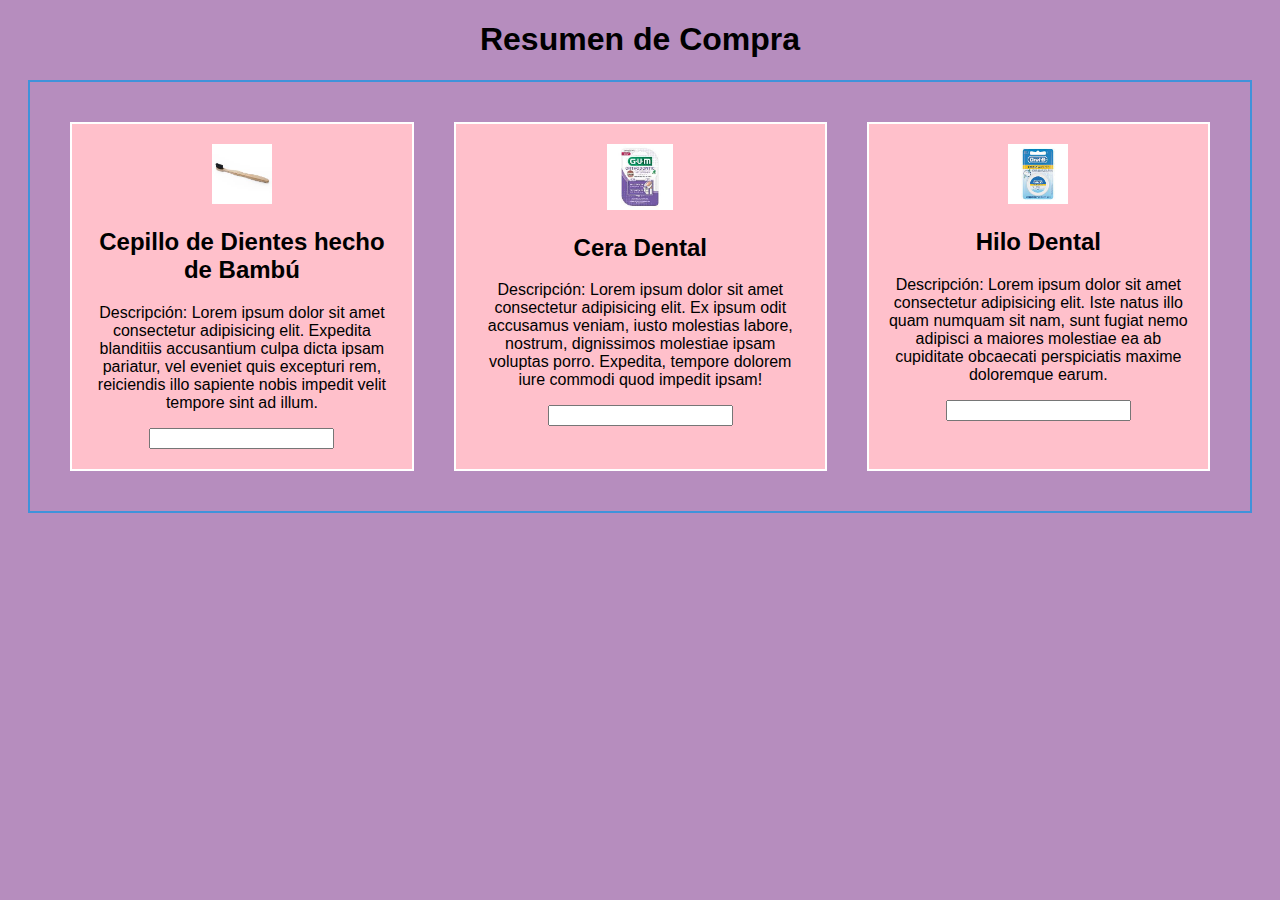
<file: index.html>
<!DOCTYPE html>
<html lang="en">

<head>
  <meta charset="UTF-8">
  <meta name="viewport" content="width=device-width, initial-scale=1.0">
  <link rel="stylesheet" href="./assets/styles/style.css">
  <title>Document</title>
</head>
<body>
  <h1 id="titulo-1">Resumen de Compra</h1>
  <!-- Botón para volver al inicio -->
  <!-- <button id="boton-inicio">Regresar al inicio</button> -->
  <div class="contenedor-productos">
    <div class="producto"  id="producto-1">
      <img src="./assets/images/cepilloD.jpg" alt="imagen de cepillo de dientes">
      <h2>Cepillo de Dientes hecho de Bambú</h2>
      <p>Descripción: Lorem ipsum dolor sit amet consectetur adipisicing elit. Expedita blanditiis accusantium culpa dicta ipsam pariatur, vel eveniet quis excepturi rem, reiciendis illo sapiente nobis impedit velit tempore sint ad illum.</p>
      <input type="number" min="0">
    </div>
    <div class="producto" id="producto-2">
      <img src="./assets/images/ceraD.jpg" alt="Imagen de Cera Dental">
      <h2>Cera Dental</h2>
      <p>Descripción: Lorem ipsum dolor sit amet consectetur adipisicing elit. Ex ipsum odit accusamus veniam, iusto molestias labore, nostrum, dignissimos molestiae ipsam voluptas porro. Expedita, tempore dolorem iure commodi quod impedit ipsam!</p>
      <input type="number" min="0">
    </div>
    <div class="producto"  id="producto-3">
      <img src="./assets/images/hiloD.jpg" alt="Imagen de un Hilo Dental">
      <h2>Hilo Dental</h2>
      <p>Descripción: Lorem ipsum dolor sit amet consectetur adipisicing elit. Iste natus illo quam numquam sit nam, sunt fugiat nemo adipisci a maiores molestiae ea ab cupiditate obcaecati perspiciatis maxime doloremque earum.</p>
      <input type="number" min="0">
    </div>


  </div>
</body>

</html>
</file>
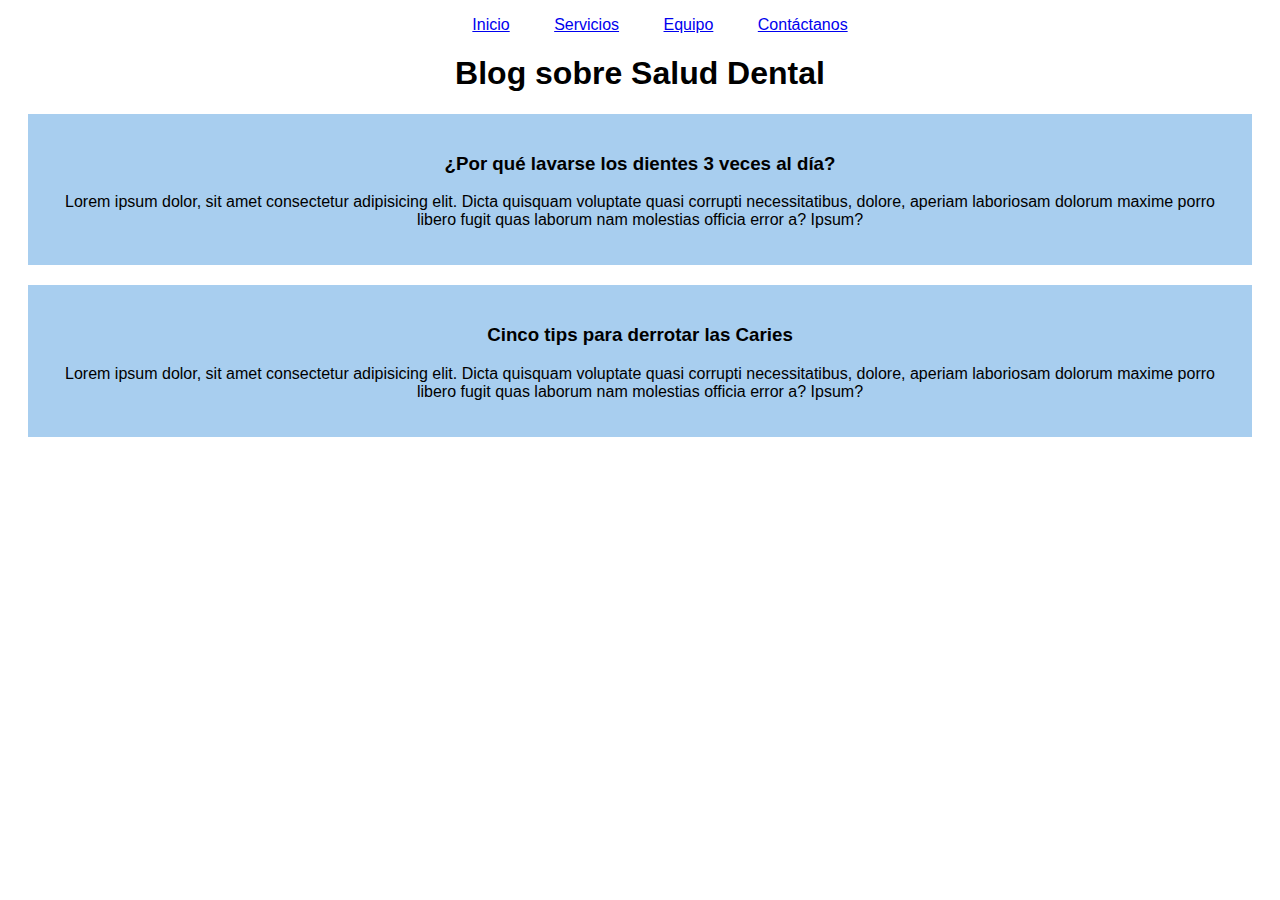
<file: display.html>
<!DOCTYPE html>
<html lang="en">
<head>
  <meta charset="UTF-8">
  <meta name="viewport" content="width=device-width, initial-scale=1.0">
  <link rel="stylesheet" href="./assets/styles/display.css">
  <title>Document</title>
</head>
<body>
  <div id="contenedor-nav-bar">
    <ul>
      <li><a href="#inicio">Inicio</a></li>
      <li><a href="#servicios">Servicios</a></li>
      <li><a href="#equipo">Equipo</a></li>
      <li><a href="#contacto">Contáctanos</a></li>
    </ul>
  </div>

  <h1>Blog sobre Salud Dental</h1>
  <div id="contenedor-articulos">
    <div class="articulo" id="articulo-1">
      <h3>¿Por qué lavarse los dientes 3 veces al día?</h3>
      <p>Lorem ipsum dolor, sit amet consectetur adipisicing elit. Dicta quisquam voluptate quasi corrupti necessitatibus, dolore, aperiam laboriosam dolorum maxime porro libero fugit quas laborum nam molestias officia error a? Ipsum?</p>
    </div>
    <div class="articulo" id="articulo-2">
      <h3>Las mejores pastas dentales segun la profeco</h3>
      <p>Lorem ipsum dolor, sit amet consectetur adipisicing elit. Dicta quisquam voluptate quasi corrupti necessitatibus, dolore, aperiam laboriosam dolorum maxime porro libero fugit quas laborum nam molestias officia error a? Ipsum?</p>
    </div>
    <div class="articulo" id="articulo-3">
      <h3>Cinco tips para derrotar las Caries</h3>
      <p>Lorem ipsum dolor, sit amet consectetur adipisicing elit. Dicta quisquam voluptate quasi corrupti necessitatibus, dolore, aperiam laboriosam dolorum maxime porro libero fugit quas laborum nam molestias officia error a? Ipsum?</p>
    </div>

    
  </div> 

</body>
</html>
</file>
<file: assets/styles/style.css>
/*Estilos generales (toda la página).*/
body {
  background-color: rgb(182, 141, 190);
  font-family: Arial, Helvetica, sans-serif;
  text-align: center; /*centra lo que se encuentre dentro del contenedor body*/
}
/*Estilo para imagenes*/
img {
  width: 20%;
}
/*Estilo a todo el contenedor de productos*/
.contenedor-productos {
  border: 2px solid rgb(64, 146, 218);
  margin: 20px;
  padding: 20px;
  display: flex;
}

/*Estilo a cada producto*/
.producto {
  background-color: pink;
  border: 2px solid rgb(255, 255, 255);
  margin: 20px;
  padding: 20px;
}
#producto-1 {
  /*position: static;
  left: 100px;*/ /*En este caso como la posición está estática NO se va a mover el elemento a la izquierda, al contrario del producto-2*/
  /* position: absolute; */
}
#producto-2 {
  /*position: relative;
  left: 100px;*/ /*En este caso como la posición está relativa SI se va a mover el elemento a la izquierda, al contrario del producto-1*/
  /* position: absolute;
  top: 200px; */
}
/* #producto-3 {
  position: absolute;
} */

/*Estilos del botón de inicio*/
#boton-inicio {
  /*position: absolute;
  left: 5000px;*/ /*Con la posición absoluta el botón se mueve tanto como queramos, aun fuera de todos los contenedores*/
  position: fixed;
  font-size: large;
}
/*Estilos para mi título*/
#titulo-1 {
  position: sticky;
  top: 10px; /*Cuando escroleo 10px deja de ser relativo y el elemento se queda fijo*/
}

/* 
Propiedad Position = posición de un elemento dentro de una "caja o contenedor", toma como consideración su posición dentro del documento y como se interpreta en el flujo de trabajo (arriba - abajo, izq - der)

Valores:
  -static (valor por defeto, no se puede modificar con elementos position-top-bottom-right-left)
  Caso de uso: resumen de compras de un carrito de compras.

  -relative (en este caso si obedece a los valores que pongamos en position(top, bottom, right, left) para cambiar las posición de los elementos, sin romper el flujo normal de trabajo, el elemento solo se mueve y deja un espacio vacío.)
  Caso de uso: Un botón para ver el detalle del producto que podemos mover como queramos.

  -absolute (los elementos no se encuentran dentro del flujo normal del documento (es decir que si se modifican los elementos que estén al rededor del elemento con absolut), si se mueve la posición no deja hueco como el relativ, sí no se recorre por encima de los demás elementos para moverse)

  -fixed ( se mantiene fija su posición sin importar que scrolemos hacia arriba o hacia abajo / el elemento sale del flujo normal del documento, no le hace caso a nadie más que a al tamaño de la ventana (viewport))

  -sticky (el elemento se comporta comno si fuera relativo al principio, pero luego se vuelve fijo cuando cambia algo en específcio como el tamaño en pixeles.
  Caso de uso: barras de navegación, menús, que se quedan pegadas cuando se escrolean.
*/
</file>
<file: assets/styles/display.css>
/*Propiedad display = controla como se muestra un elemento del documento. (puede mostrarse u ocultarse)
  -none (oculta un elemento,pero no se elimina, solo no se presenta en la página)
  Caso de uso: cuando cambia el tamaño de la página y el menú pricipal "desaparece" pero aparaece uno de haburguesa.

  -inline (es el valor por defecto, pone el elemento/elementos en línea horizontal)

  -block (convierte el elemento en un bloque que ocupe todo el espacio de la pantalla)

  -inline-block
*/
body {
  text-align: center;
  font-family: Arial, Helvetica, sans-serif;
}
.articulo {
  margin: 20px;
  padding: 20px;
  background-color: rgb(168, 206, 239);
}
#articulo-2 {
  display: none;
}
/*Acomodará la lista del menú en línea horizontal*/
#contenedor-nav-bar ul li {
  display: inline;
  margin: 20px;
}
#articulo-1 p {
  display: block;
}

#contenedor-articulos {
  display: block;
}
</file>
